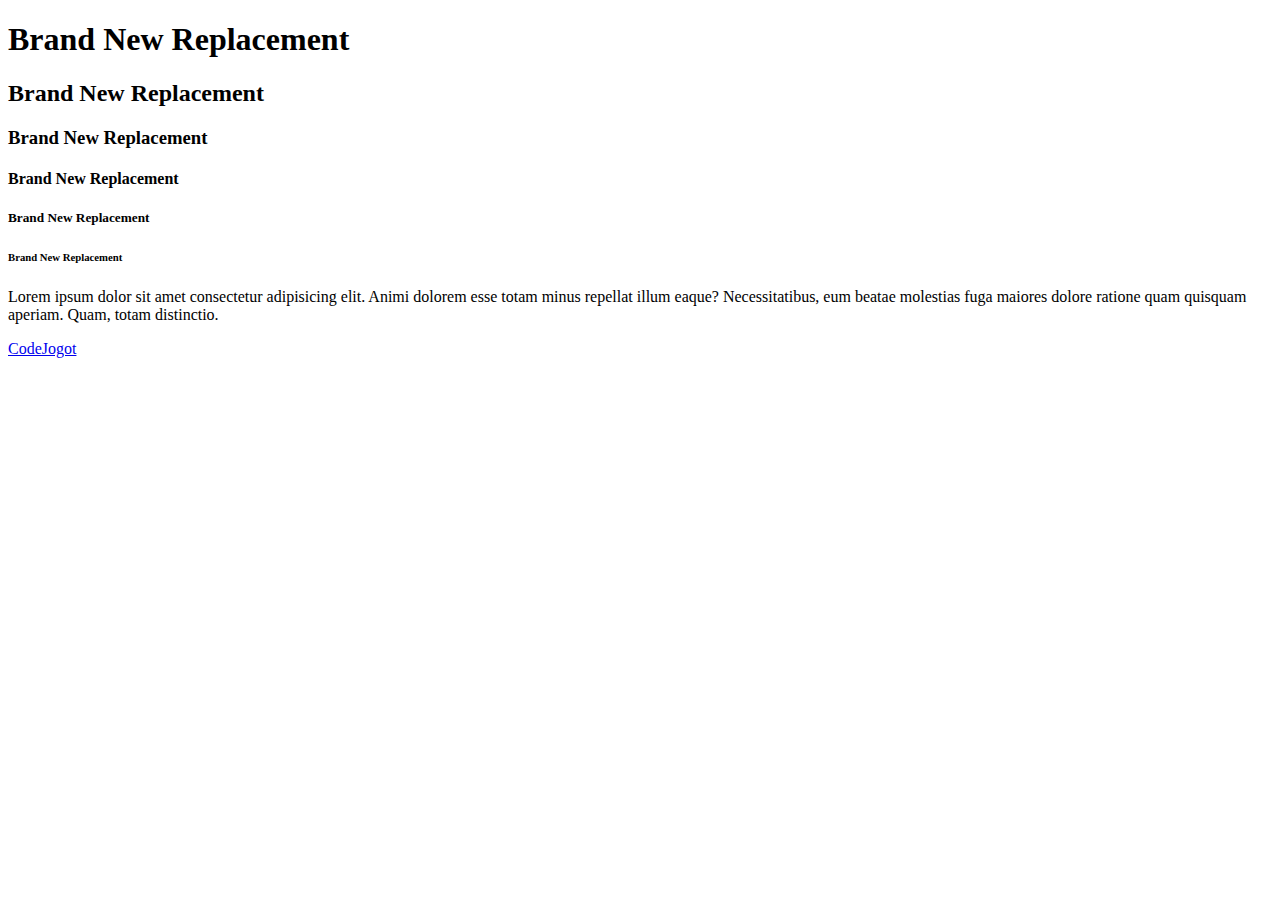
<file: Day004/hw001.html>
<!DOCTYPE html>
<html lang="en">
<head>
    <meta charset="UTF-8">
    <meta name="viewport" content="width=device-width, initial-scale=1.0">
    <title>HW001</title>
</head>
<body>
    <h1>Brand New Replacement</h1>
    <h2>Brand New Replacement</h2>
    <h3>Brand New Replacement</h3>
    <h4>Brand New Replacement</h4>
    <h5>Brand New Replacement</h5>
    <h6>Brand New Replacement</h6>

    <p>Lorem ipsum dolor sit amet consectetur adipisicing elit. Animi dolorem esse totam minus repellat illum eaque? Necessitatibus, eum beatae molestias fuga maiores dolore ratione quam quisquam aperiam. Quam, totam distinctio.</p>

    <a href="https://github.com/CodeJogot/">CodeJogot</a>
</body>
</html>
</file>
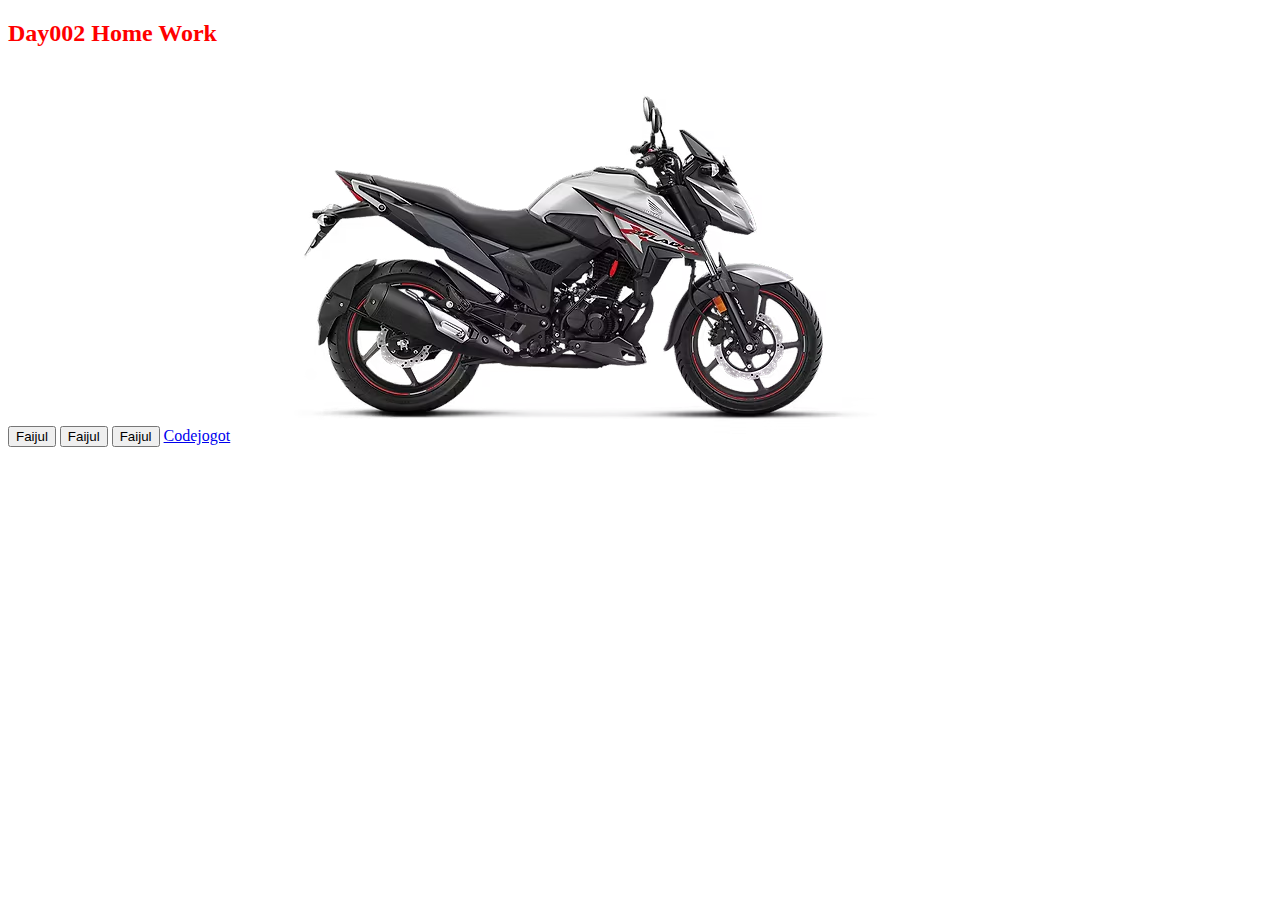
<file: Day005/hw002.html>
<!DOCTYPE html>
<html lang="en">
<head>
    <meta charset="UTF-8">
    <meta name="viewport" content="width=device-width, initial-scale=1.0">
    <title>HW002</title>
</head>
<body>
    <h2 style="color: red;">Day002 Home Work</h2>
    <button>Faijul</button>
    <button>Faijul</button>
    <button>Faijul</button>

    <a href="https://github.com/CodeJogot/" target="_blank">Codejogot</a>

    <img src="./img/x-blade-bike.avif" alt="X-Blade Bike">
</body>
</html>
</file>
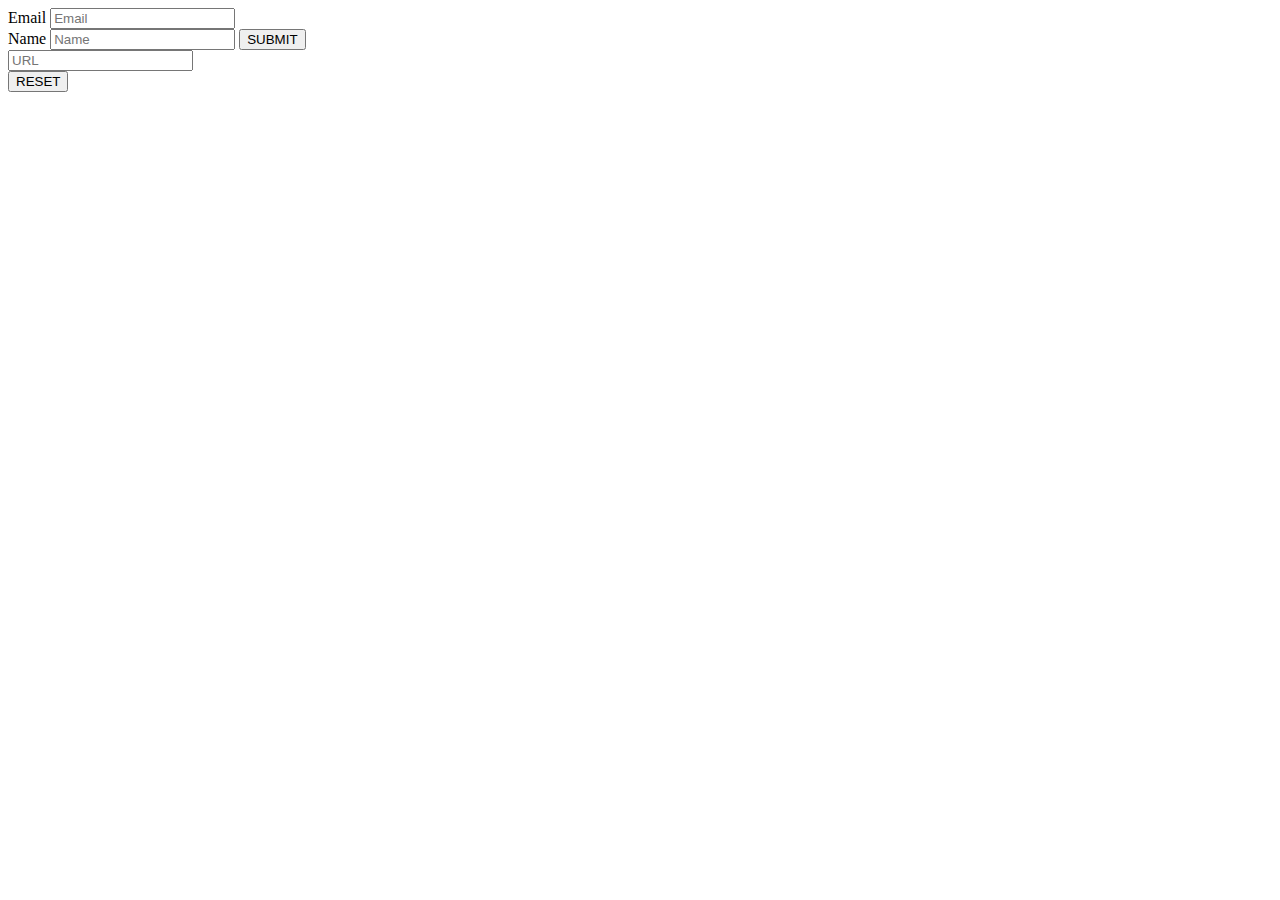
<file: Day007/hw004.html>
<!DOCTYPE html>
<html lang="en">
<head>
    <meta charset="UTF-8">
    <meta name="viewport" content="width=device-width, initial-scale=1.0">
    <title>HW004</title>
</head>
<body>
    <form action="">
        <label for="">Email</label>
        <input type="email" name="" id=""placeholder="Email">
        <br>
        <label for="">Name</label>
        <input type="name" name="" id=""placeholder="Name">
        <input type="submit" value="SUBMIT">
        <br>
        <input type="url" name="" id=""placeholder="URL">
        <br>
        <input type="reset" value="RESET">
    </form>
</body>
</html>
</file>
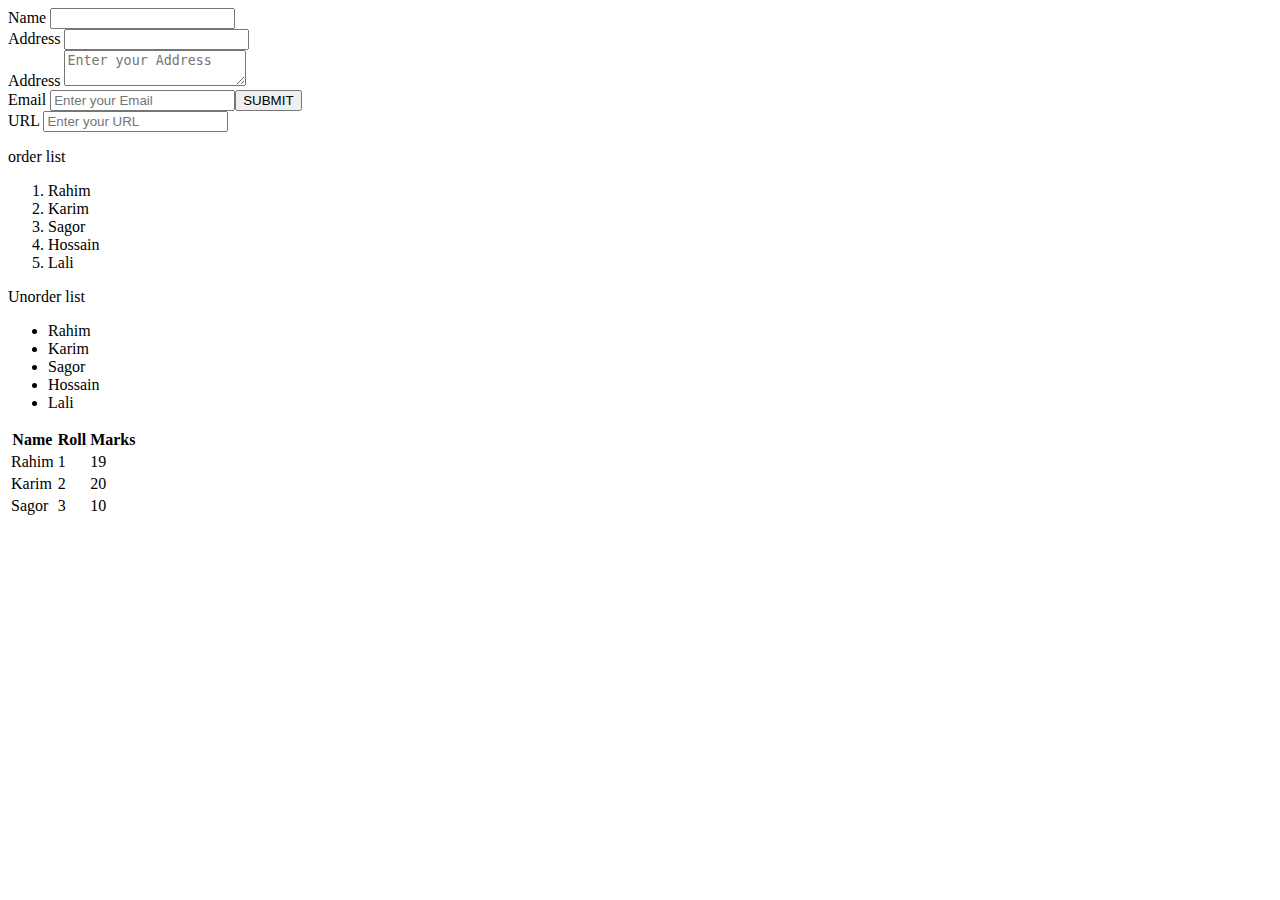
<file: Day008/hw005.html>
<!DOCTYPE html>
<html lang="en">
<head>
    <meta charset="UTF-8">
    <meta name="viewport" content="width=device-width, initial-scale=1.0">
    <title>HW005</title>
</head>
<body>
    <form action="">
        <label for="">Name</label>
        <input type="text" name="" id="">
        <br>
        <label for="address">Address</label>
        <input type="text" name="" id="">
        <br>
        <label for="address">Address</label>
        <textarea name="text" id=""placeholder="Enter your Address"></textarea>
        <br>
        <label for="user-email">Email</label>
        <input type="email"placeholder="Enter your Email"><input type="submit" value="SUBMIT">
        <br>
        <label for="url">URL</label>
        <input type="URL"placeholder="Enter your URL">
        <br>
        <p>order list</p>
        <ol>
            <li>Rahim</li>
            <li>Karim</li>
            <li>Sagor</li>
            <li>Hossain</li>
            <li>Lali</li>
        </ol>
        <p>Unorder list</p>
        <ul>
            <li>Rahim</li>
            <li>Karim</li>
            <li>Sagor</li>
            <li>Hossain</li>
            <li>Lali</li>
        </ul>
        <table>
            <tr>
                <th>Name</th>
                <th>Roll</th>
                <th>Marks</th>
            </tr>
            <tr>
                <td>Rahim</td>
                <td>1</td>
                <td>19</td>
            </tr>
            <tr>
                <td>Karim</td>
                <td>2</td>
                <td>20</td>
            </tr>
            <tr>
                <td>Sagor</td>
                <td>3</td>
                <td>10</td>
            </tr>
        </table>
    </form>
</body>
</html>
</file>
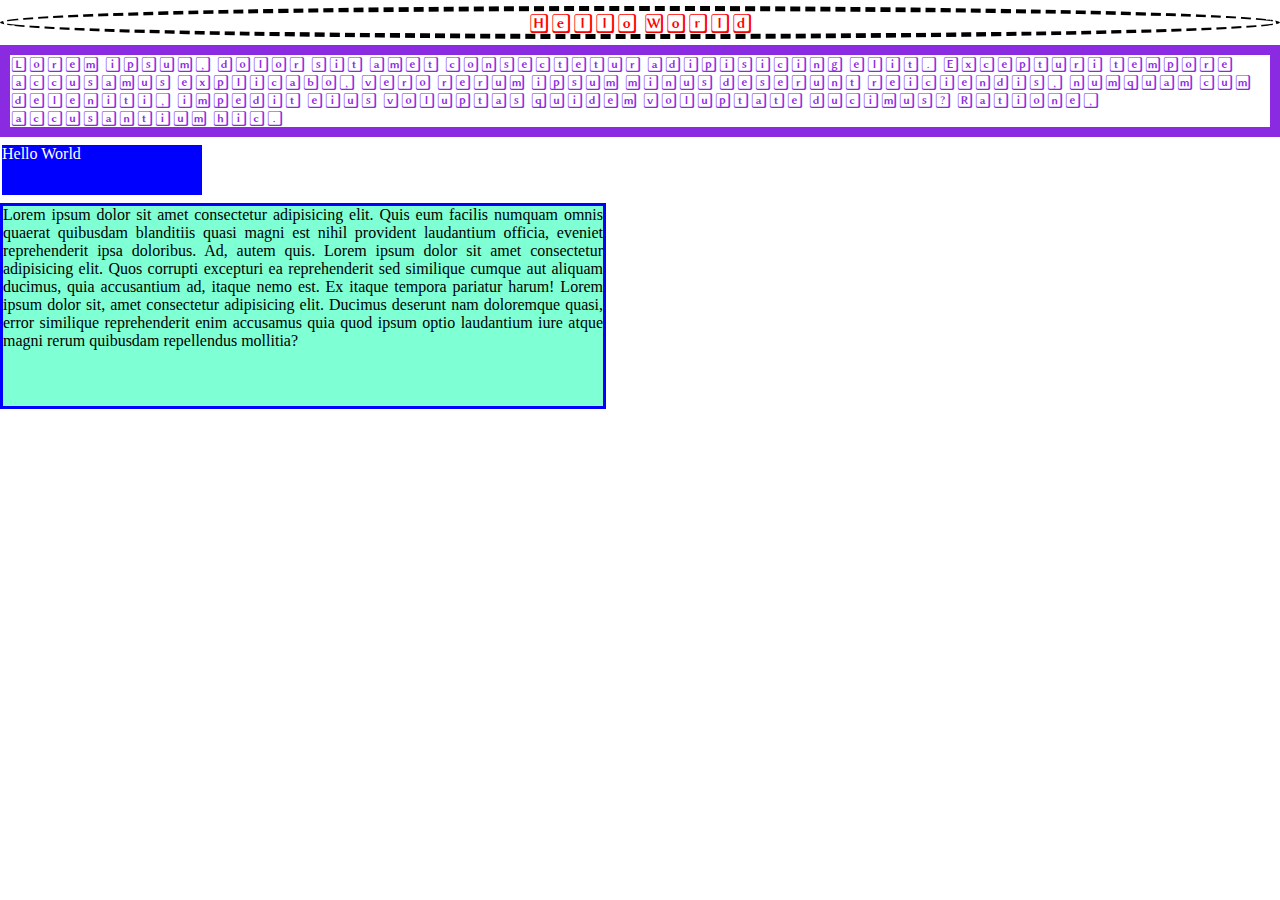
<file: Day011/hw008.html>
<!DOCTYPE html>
<html lang="en">
<head>
    <meta charset="UTF-8">
    <meta name="viewport" content="width=device-width, initial-scale=1.0">
    <link rel="preconnect" href="https://fonts.googleapis.com">
    <link rel="preconnect" href="https://fonts.gstatic.com" crossorigin>
    <link href="https://fonts.googleapis.com/css2?family=Libertinus+Keyboard&display=swap" rel="stylesheet">
    <link rel="stylesheet" href="hw008.css">
    <title>HW008</title>
</head>
<body>
    <h2>Hello World</h2>
    <p>Lorem ipsum, dolor sit amet consectetur adipisicing elit. Excepturi tempore accusamus explicabo, vero rerum ipsum minus deserunt reiciendis, numquam cum deleniti, impedit eius voluptas quidem voluptate ducimus? Ratione, accusantium hic.</p>
    <div class="first_div">
        Hello World
    </div>
    <div class="div1">
        Lorem ipsum dolor sit amet consectetur adipisicing elit. Quis eum facilis numquam omnis quaerat quibusdam blanditiis quasi magni est nihil provident laudantium officia, eveniet reprehenderit ipsa doloribus. Ad, autem quis.
        Lorem ipsum dolor sit amet consectetur adipisicing elit. Quos corrupti excepturi ea reprehenderit sed similique cumque aut aliquam ducimus, quia accusantium ad, itaque nemo est. Ex itaque tempora pariatur harum!
        Lorem ipsum dolor sit, amet consectetur adipisicing elit. Ducimus deserunt nam doloremque quasi, error similique reprehenderit enim accusamus quia quod ipsum optio laudantium iure atque magni rerum quibusdam repellendus mollitia?
    </div>
</body>
</html>
</file>
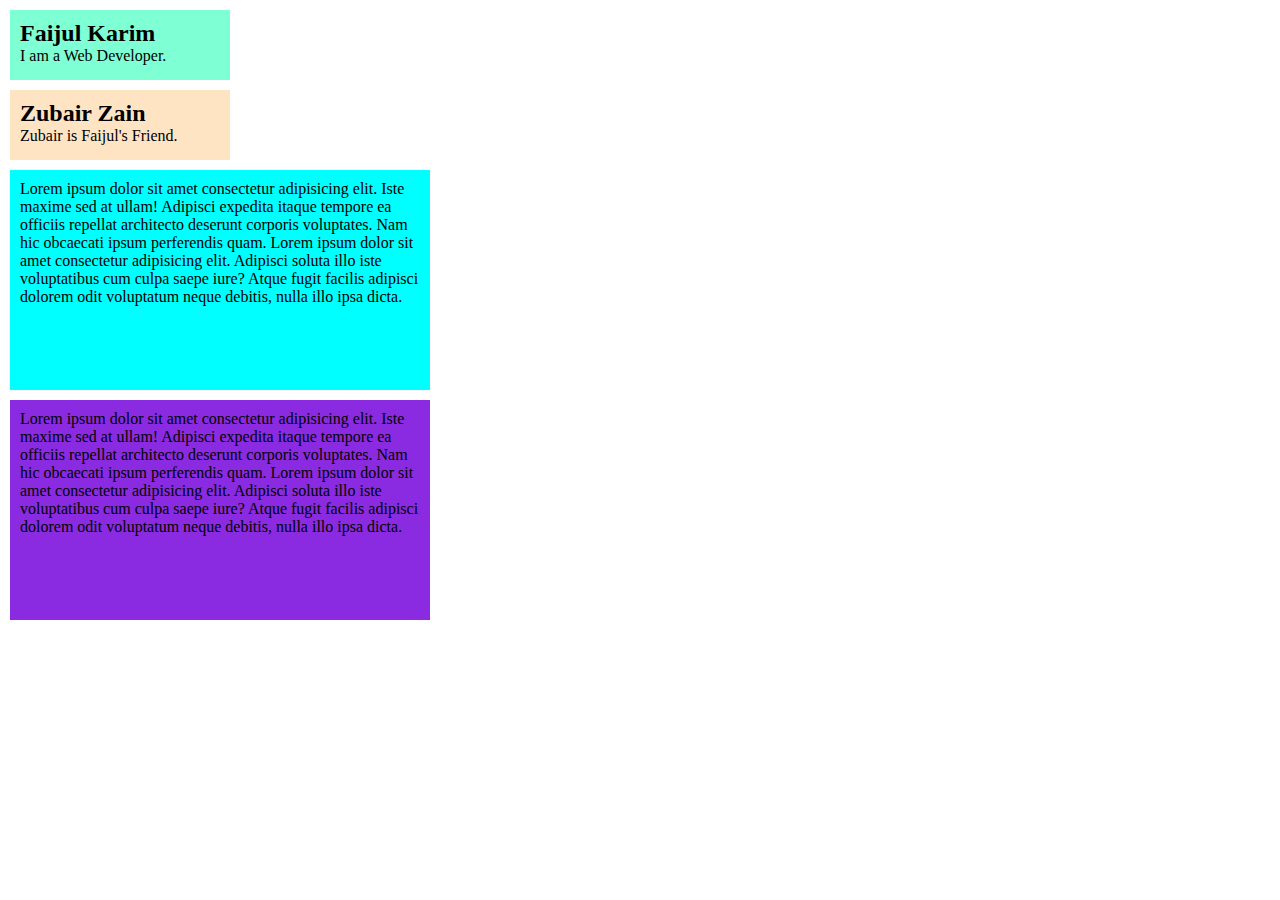
<file: Day012/hw009.html>
<!DOCTYPE html>
<html lang="en">
<head>
    <meta charset="UTF-8">
    <meta name="viewport" content="width=device-width, initial-scale=1.0">
    <link rel="stylesheet" href="hw009.css">
    <title>HW009</title>
</head>
<body>
    <!-- Class Selector -->
    <div class="card">
        <h2>Faijul Karim</h2>
        <p>I am a Web Developer.</p>
    </div>
    <div class="card1">
        <h2>Zubair Zain</h2>
        <p>Zubair is Faijul's Friend.</p>
    </div>

    <!-- ID Selector -->
     <div id="card3">
        <p>Lorem ipsum dolor sit amet consectetur adipisicing elit. Iste maxime sed at ullam! Adipisci expedita itaque tempore ea officiis repellat architecto deserunt corporis voluptates. Nam hic obcaecati ipsum perferendis quam. Lorem ipsum dolor sit amet consectetur adipisicing elit. Adipisci soluta illo iste voluptatibus cum culpa saepe iure? Atque fugit facilis adipisci dolorem odit voluptatum neque debitis, nulla illo ipsa dicta.</p>
     </div>
     <div id="card4">
        <p>Lorem ipsum dolor sit amet consectetur adipisicing elit. Iste maxime sed at ullam! Adipisci expedita itaque tempore ea officiis repellat architecto deserunt corporis voluptates. Nam hic obcaecati ipsum perferendis quam. Lorem ipsum dolor sit amet consectetur adipisicing elit. Adipisci soluta illo iste voluptatibus cum culpa saepe iure? Atque fugit facilis adipisci dolorem odit voluptatum neque debitis, nulla illo ipsa dicta.</p>
     </div>
</body>
</html>
</file>
<file: Day011/hw008.css>
*{
    margin: 0;
    padding: 0;
}
h2{
    color: red;
    font-size: 20px;
    font-weight: 500;
    font-family: "Libertinus Keyboard", system-ui;
    font-weight: 400;
    font-style: normal;
    border: 5px dashed black;
    border-radius: 70%;
    text-align: center;
    margin-bottom: 6px;
    margin-top: 6px;
}
p{
    color: blueviolet;
    border: 10px solid;
    font-family: "Libertinus Keyboard", system-ui;
    font-weight: 400;
    font-style: normal;
    margin-bottom: 6px;
}
.first_div{
    width: 200px;
    height: 50px;
    background-color: blue;
    border: 2px solid;
    margin-bottom: 6px;
    color: white;
}
.div1{
    background-color: aquamarine;
    width: 600px;
    height: 200px;
    border: 3px solid blue;
    text-align: justify;
    margin-bottom: 6px;
}
</file>
<file: Day012/hw009.css>
*{
    margin: 0;
    padding: 0;
}
.card{
    background-color: aquamarine;
    width: 200px;
    height: 50px;
    margin: 10px;
    padding: 10px;
}
.card1{
    background-color: bisque;
    width: 200px;
    height: 50px;
    margin: 10px;
    padding: 10px;
}

#card3{
    width: 400px;
    height: 200px;
    margin: 10px;
    padding: 10px;
    background-color: aqua;
}

#card4{
    width: 400px;
    height: 200px;
    margin: 10px;
    padding: 10px;
    background-color: blueviolet;
}
</file>
